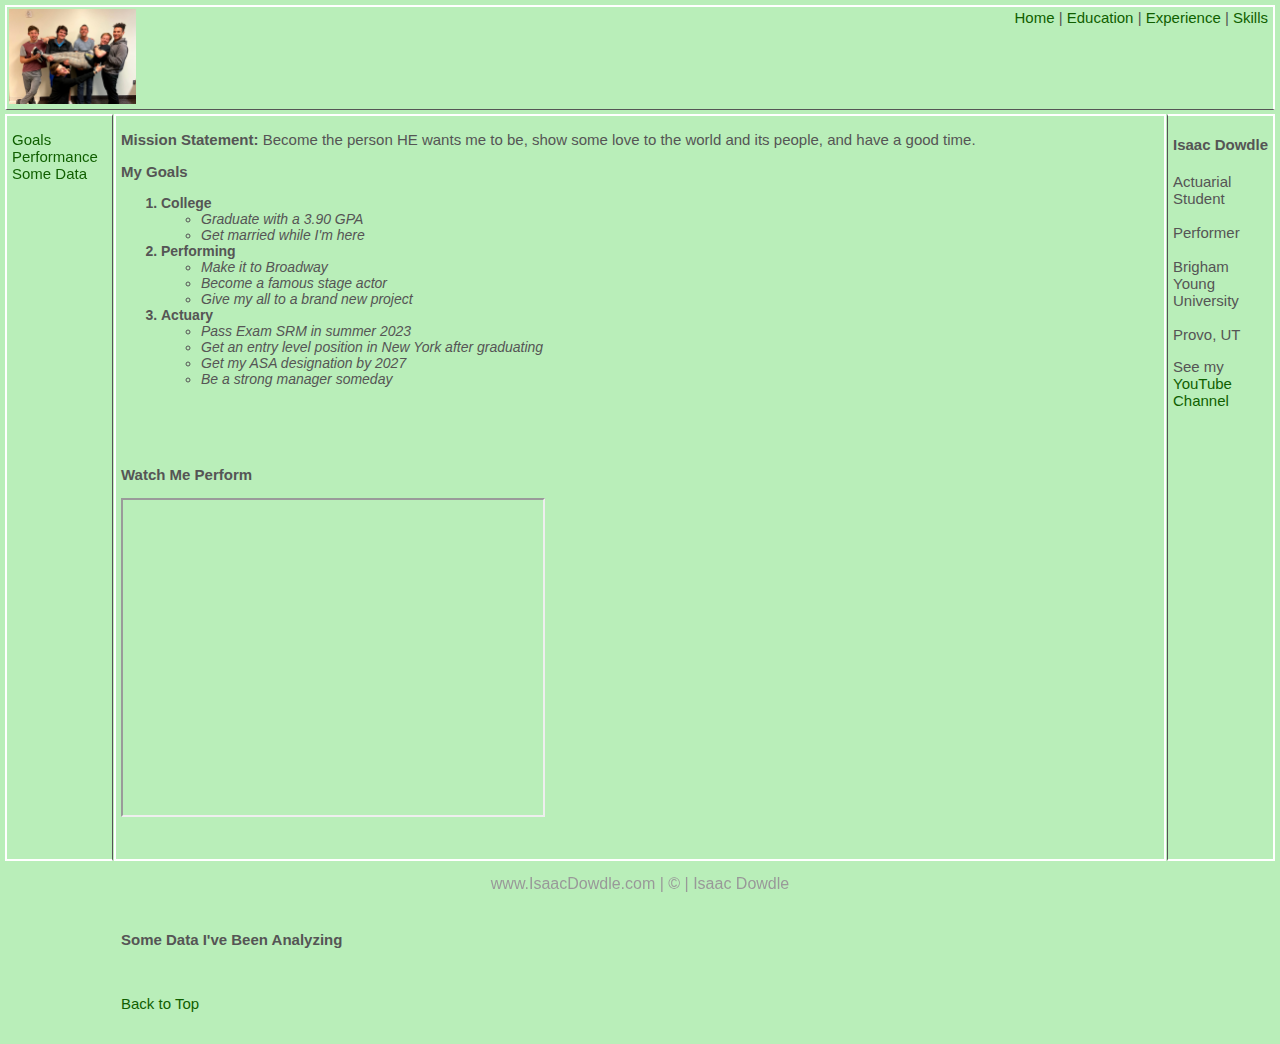
<file: IS 201 Final Project/html/extra.html>
<!--
    Isaac Dowdle
    IS 201 Sec 009
    04/26/2023
-->
<!DOCTYPE html>
<html lang="en">
<head>
    <meta charset="UTF-8">
    <meta http-equiv="X-UA-Compatible" content="IE=edge">
    <meta name="viewport" content="width=device-width, initial-scale=1.0">
    <title>My Resume</title>
    <link rel="stylesheet" href="../css/mystyles.css">
    <link rel="stylesheet" href="../css/mystyles2.css">
</head>
<body>

    <!--Top Header with links and photo-->
    <div class="common header">
        <img src="../assets/img/Roommates.jpg" height="95" alt="roommates"> 
        <span class="subheader">
            <a href="../index.html" id="top">Home</a> |
            <a href="education.html">Education</a> |
            <a href="experience.html">Experience</a> |
            <a href="skills.html">Skills</a>   <br><br>
        </span>   
    </div>

    <!-- On page links -->
    <div class="common leftmenu">
        <a href="#goals">Goals</a><br>
        <a href="#perf">Performance</a><br>
        <a href="#data">Some Data</a><br>
    </div>

    <!-- Mission statement and goals -->
    <div class="common mainbody">
        <p class="justify"><span class="bold">Mission Statement:</span> Become the person HE wants me to be, show some love to the world and its people, and have a good time.</p>
        <p id="goals" class="bold">My Goals</p>
        <ol>
            <li id="col" class="resumeListHeading">College
                <ul>
                    <li>Graduate with a 3.90 GPA</li>
                    <li>Get married while I'm here</li>
                </ul>
            </li>
            <li id="per" class="resumeListHeading">Performing
                <ul>
                    <li>Make it to Broadway</li>
                    <li>Become a famous stage actor</li>
                    <li>Give my all to a brand new project</li>
                </ul>
            </li>
            <li id="act" class="resumeListHeading">Actuary
                <ul>
                    <li>Pass Exam SRM in summer 2023</li>
                    <li>Get an entry level position in New York after graduating</li>
                    <li>Get my ASA designation by 2027</li>
                    <li>Be a strong manager someday</li>
                </ul>
            </li>
        </ol>
        <p>&nbsp;</p>
        <p>&nbsp;</p>

        <!-- Youtube Performance -->
        <p id="perf" class="bold">Watch Me Perform</p>
            <iframe width="420" height="315"
                src="https://www.youtube.com/watch?v=iEW-98nYs60">
            </iframe>
        <p>&nbsp;</p>
        <p>&nbsp;</p>
        <p>&nbsp;</p>

        <!-- Tableau data -->
        <p id="data" class="bold">Some Data I've Been Analyzing</p>
        <div class='tableauPlaceholder' id='viz1682538367714' style='position: relative'><noscript><a 
            href='#'><img alt='US GDP state ' 
            src='https:&#47;&#47;public.tableau.com&#47;static&#47;images&#47;98&#47;986Q2XTR6&#47;1_rss.png' 
            style='border: none' /></a></noscript><object class='tableauViz'  style='display:none;'><param name='host_url' 
                value='https%3A%2F%2Fpublic.tableau.com%2F' /> <param name='embed_code_version' value='3' /> 
                <param name='path' value='shared&#47;986Q2XTR6' /> <param name='toolbar' value='no' /><param name='static_image' 
                value='https:&#47;&#47;public.tableau.com&#47;static&#47;images&#47;98&#47;986Q2XTR6&#47;1.png' /> 
                <param name='animate_transition' value='yes' /><param name='display_static_image' value='yes' />
                <param name='display_spinner' value='yes' /><param name='display_overlay' value='yes' />
                <param name='display_count' value='yes' /><param name='language' value='en-US' /></object></div>                
                <script type='text/javascript'>                    var divElement = document.getElementById('viz1682538367714');                    var vizElement = divElement.getElementsByTagName('object')[0];                    vizElement.style.width='1400px';vizElement.style.height='900px';                    var scriptElement = document.createElement('script');                    scriptElement.src = 'https://public.tableau.com/javascripts/api/viz_v1.js';                    vizElement.parentNode.insertBefore(scriptElement, vizElement);                </script>
        <p>&nbsp;</p>

        <!-- Back to the top button -->
            <a href="#top">Back to Top</a> 
            <p>&nbsp;</p>   
    </div>

    <!-- Overview Info and link to Youtube -->
    <div class="common rightmenu">
        <h4> Isaac Dowdle </h4>
        <!--Intro Stuff-->
        Actuarial Student <br><br> 
        Performer <br><br>
        Brigham Young University <br><br>
        Provo, UT
        <p>
            See my <a href ="https://www.youtube.com/user/bubbienubbie" target="_blank" title="Isaac's YouTube">YouTube Channel</a>
        </p>
    </div>

    <!-- Footer with "Copyright" -->
    <div class="footer">
        www.IsaacDowdle.com | &copy; | Isaac Dowdle
    </div>


    
    

    

</body>
</html>
</file>
<file: IS 201 Final Project/css/mystyles.css>
.bigbold {
    font-weight: bolder;
    font-size: 24px;
}

.italics {
    font-style: italic;
}

.common {
    /* background-color: #cccccc; */
    border: 2px solid white;
    position: absolute;
}

.header {
    top: 5px;
    left: 5px;
    right: 5px;
    height: 100px;
    z-index: 2;
    padding-top: 2px;
    padding-right: 5px;
    padding-left: 2px;
    border-bottom: solid 1px #555555;
}

.leftmenu {
    top: 114px;
    left: 5px;
    width: 100px;
    bottom: 39px;
    z-index: 1;
    padding-top: 15px;
    padding-left: 5px;
    border-right: solid 1px #555555;
}

.mainbody {
    top: 114px;
    left: 114px;
    right: 114px;
    bottom: 39px;
    padding-right: 5px;
    padding-left: 5px;
}

.rightmenu {
    top: 114px;
    right: 5px;
    width: 100px;
    bottom: 39px;
    border-left: solid 1px #555555;
    padding-left: 5px;
}

.footer {
    bottom: 5px;
    left: 5px;
    right: 5px;
    height: 10px;
    font-size: 16px;
    padding-bottom: 10px;
    color: #999999;
    text-align: center;
    padding-top: 15px;
    position: fixed;
}

.subheader {
    float: right;
}
</file>
<file: IS 201 Final Project/css/mystyles2.css>
body {font-family: Arial, Helvetica, sans-serif;
    font-size: 15px;
    color: #555555;
    background-color: rgb(185, 238, 185);
}

li {font-size: 14px;
    font-style: italic;
    font-weight: normal}

a {color:rgb(16, 95, 0);
text-decoration: none;}
a:hover {
    text-decoration: underline;
    /* font-weight: bold;
    font-size: 18px; */
}
a:visited {
    color:rgb(0, 207, 52);
}

.resumeListHeading {font-weight: bolder;
                    font-style: normal;}

.underline{text-decoration: underline;}
.bold {font-weight: bolder;}
.justify {text-align: justify;}

.homebg {
    background-image: url('../images/Background.jpg');
    background-size: 1800px 1000px;
}

.box1 {
    border-width: 1px;
    border-style: solid;
    border-color: blueviolet;
}

.box2 {
    padding: 5px;
}

.box3 {
    margin: 50px;
}
</file>
